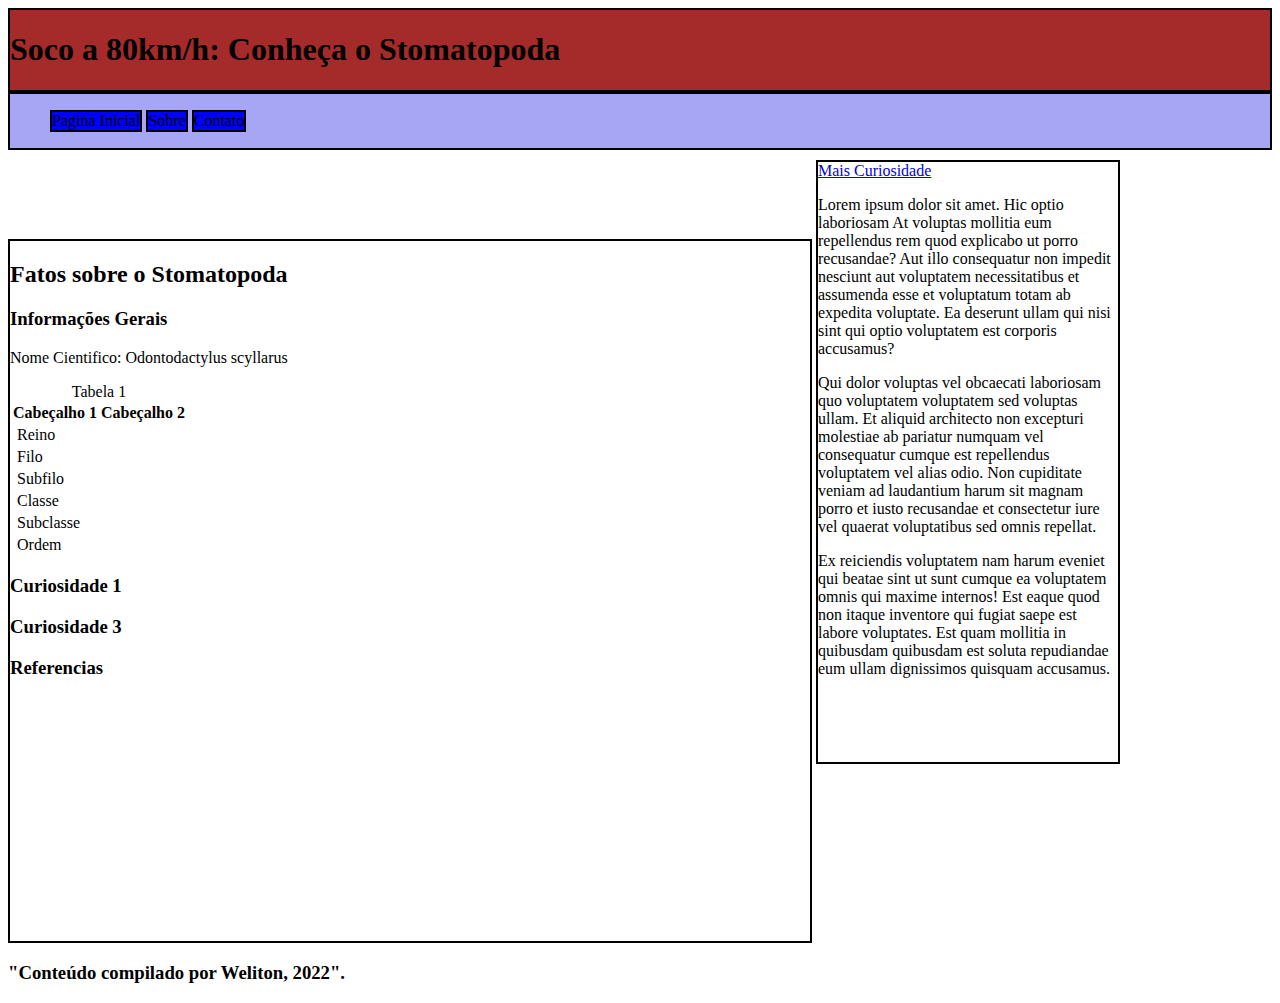
<file: fundamentos/bloco-3-introducao-a-html-e-css/dia-4-html-semantico/index.html>
<!DOCTYPE html>
<html lang="en">
<head>
    <meta charset="UTF-8">
    <meta http-equiv="X-UA-Compatible" content="IE=edge">
    <meta name="viewport" content="width=device-width, initial-scale=1.0">
    <link rel="stylesheet" href="style.css">
    <title>Artigo</title>
</head>
<body>
    <header>
        <h1>Soco a 80km/h: Conheça o Stomatopoda</h1>
    </header>
    <nav>
        <ul id="nav-menu">
            <li class="nav-block">Pagina Inicial</li>
            <li class="nav-block">Sobre</li>
            <li class="nav-block">Contato</li>
        </ul>
    </nav>
    <main id="main">
        <article>
            <h2>Fatos sobre o Stomatopoda</h2>
            <section>
                <h3>Informações Gerais</h3>
             <p>Nome Cientifico: Odontodactylus scyllarus</p>
            <table class="demo">
                <caption>Tabela 1</caption>
                <thead>
                <tr>
                    <th>Cabeçalho 1</th>
                    <th>Cabeçalho 2</th>
                </tr>
                </thead>
                <tbody>
                <tr>
                    <td>&nbsp;Reino</td>
                    <td>&nbsp;</td>
                </tr>
                <tr>
                    <td>&nbsp;Filo</td>
                    <td>&nbsp;</td>
                </tr>
                <tr>
                    <td>&nbsp;Subfilo</td>
                    <td>&nbsp;</td>
                </tr>
                <tr>
                    <td>&nbsp;Classe</td>
                    <td>&nbsp;</td>
                </tr>
                <tr>
                    <td>&nbsp;Subclasse&nbsp;</td>
                    <td>&nbsp;</td>
                </tr>
                <tr>
                    <td>&nbsp;Ordem</td>
                    <td>&nbsp;</td>
                </tr>
                <tbody>
            </table>
            </section>
            <section>
                <h3>Curiosidade 1</h3>
            </section>
            <section>
                <h3>Curiosidade 3</h3>
            </section>
            <section>
                <h3>Referencias</h3>
            </section>
        </article>
    </main>
    <aside>
        <a href="#">Mais Curiosidade</a>
        <p>Lorem ipsum dolor sit amet. Hic optio laboriosam At voluptas mollitia eum repellendus  rem quod explicabo ut porro recusandae? Aut illo consequatur non impedit nesciunt aut voluptatem necessitatibus et assumenda esse et voluptatum totam ab expedita voluptate. Ea deserunt ullam qui nisi sint qui optio voluptatem est corporis accusamus? </p><p>Qui dolor voluptas vel obcaecati laboriosam quo voluptatem voluptatem sed voluptas ullam. Et aliquid architecto non excepturi molestiae ab pariatur numquam vel consequatur cumque est repellendus voluptatem vel alias odio. Non cupiditate veniam ad laudantium harum sit magnam porro et iusto recusandae et consectetur iure vel quaerat voluptatibus sed omnis repellat. </p><p>Ex reiciendis voluptatem nam harum eveniet qui beatae sint ut sunt cumque ea voluptatem omnis qui maxime internos! Est eaque quod non itaque inventore qui fugiat saepe est labore voluptates. Est quam mollitia in quibusdam quibusdam est soluta repudiandae eum ullam dignissimos  quisquam accusamus. </p>

    </aside>
    <footer>
        <h3>"Conteúdo compilado por Weliton, 2022".</h3>
    </footer>
</body>
</html>
</file>
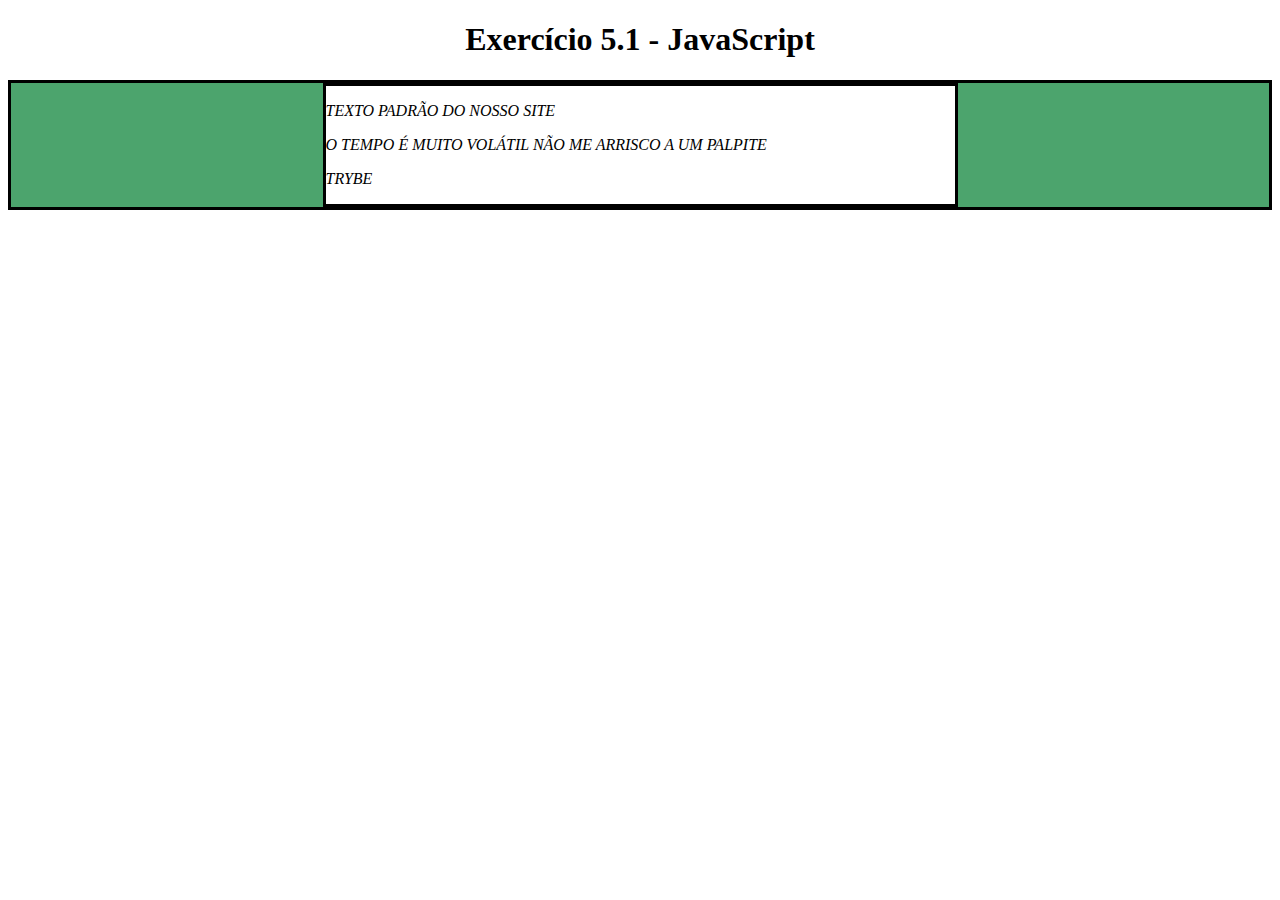
<file: fundamentos/bloco-5-javascript-dom-eventos-e-web-storage/dia-1-javascript-dom-e-seletores/dom-eventos.html>
<!DOCTYPE html>
<html>
  <head>
    <meta charset="UTF-8" />
    <meta name="viewport" content="width=device-width" />
    <title>Exercício 5.1</title>
    
    <style>
      main, section {
        border-color: black;
        border-style: solid;
      }

      .title {
        text-align: center;
      }

      .main-content {
        background-color: yellow;
      }

      .main-content .center-content {
        background-color: red;
        width: 50%;
        margin: 0 auto;
      }

      .main-content .center-content p {
        font-style: italic;
      }
    </style>
  </head>
  <body>
    <header> 
      <h1 class="title">Exercício 5.1 - JavaEscripito </h1>
    </header>    
    <main class="main-content">
      <section class="center-content">
        <p>Texto padrão do nosso site</p>
        <p>-----</p>
        <p>Trybe</p>
      </section>
    </main>
    <script>
        /*
        Aqui você vai modificar os elementos já existentes utilizando apenas as funções:
        - document.getElementById()
        - document.getElementsByClassName()
        - document.getElementsByTagName()

        Crie e execute uma função que mude o texto na tag `<p>-----</p>`, para uma descrição de como você se vê daqui a 2 anos. (Não gaste tempo pensando no texto e sim realizando o exercício)
        Crie e execute uma função que mude a cor do quadrado amarelo para o verde da Trybe (rgb(76,164,109)).
        Crie e execute uma função que mude a cor do quadrado vermelho para branco.
        Crie e execute uma função que corrija o texto da tag <h1>.
        Crie e execute uma função que modifique todo o texto da tag <p> para maiúsculo.
        Crie e execute uma função que exiba o conteúdo de todas as tags <p> no console.
        */
      //
      document.getElementsByTagName("p")[1].innerText="O tempo é muito volátil não me arrisco a um palpite";
      //
      //
      document.getElementsByClassName("main-content")[0].style="background-color: rgb(76,164,109)";
      //
      //
      document.getElementsByClassName("center-content")[0].style="background-color: white";
      //
      //
      document.getElementsByClassName("title")[0].innerText="Exercício 5.1 - JavaScript";
      //
      //
      let arrayP=document.getElementsByTagName("p");
      for(let i=0;i<arrayP.length;i+=1){
        arrayP[i].innerText=arrayP[i].innerText.toUpperCase();
        console.log(arrayP[i].innerText);
      }
      //      
    </script>
  </body>
</html>
</file>
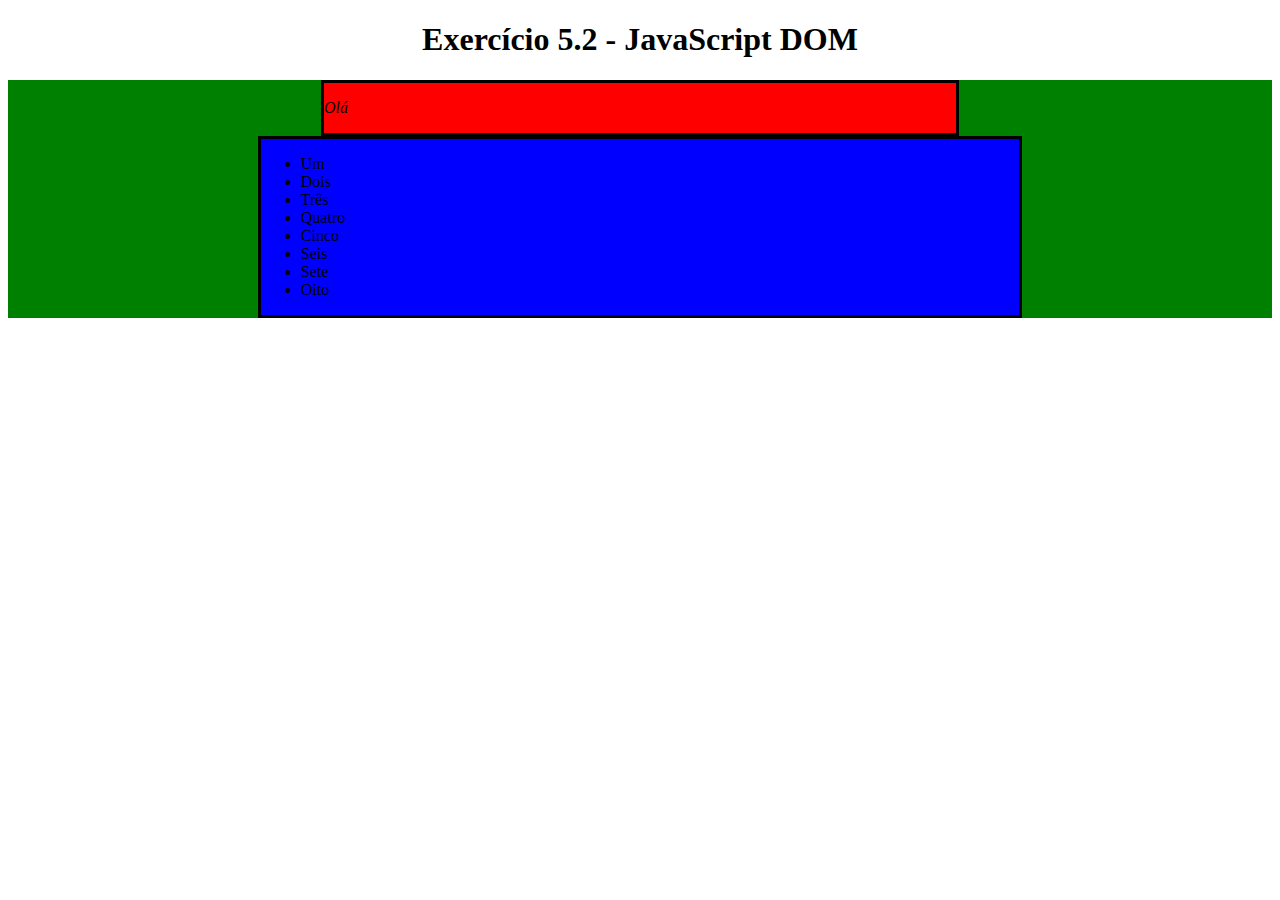
<file: fundamentos/bloco-5-javascript-dom-eventos-e-web-storage/dia-2-javascript-trabalhando-com-elementos/exercicio.html>
<!DOCTYPE html>
<html>
  <head>
    <meta charset="UTF-8" />
    <meta name="viewport" content="width=device-width" />
    <title>Exercício 5.2</title>
    <style>
      section {
        border-color: black;
        border-style: solid;
      }

      .title {
        text-align: center;
      }

      .main-content {
        background-color: yellow;
      }

      .main-content .center-content {
        background-color: red;
        width: 50%;
        margin-left: auto;
        margin-right: auto;
      }

      .main-content .center-content p {
        font-style: italic;
      }

      .main-content .left-content {
        background-color: green;
        width: 60%;
        margin-left: 0;
        margin-right: auto;
      }

      .main-content .left-content .small-image {
        display: block;
        margin-left: auto;
        margin-right: auto;
        border-radius: 100%;
      }

      .main-content .right-content {
        background-color: blue;
        width: 60%;
        margin-left: auto;
        margin-right: 0;
      }

      .main-content .description {
        text-align: center;
      }
    </style>
  </head>
  <body>
    <script>
        //Ex 1 e 10
            let localBody= document.querySelector('body');
            let title1= document.createElement('h1');
            title1.className="title";
            title1.innerText= 'Exercício 5.2 - JavaScript DOM';
            localBody.appendChild(title1);

        //Ex 2
            let tagMain=document.createElement('main');
            tagMain.className="main-content";
            localBody.appendChild(tagMain);

        //Ex 3
            localMain= document.querySelector('main');
            let tagSection= document.createElement('section');
            tagSection.className="center-content";
            localMain.appendChild(tagSection);
        
        //Ex 4
            let tagP= document.createElement('p');
            tagP.innerText="Olá"
            localMain.firstElementChild.appendChild(tagP);           

        //Ex 5 e 6
            let tagSection1= document.createElement('section');
            let tagSection2= document.createElement('section');
            tagSection1.className="left-content";
            tagSection2.className="right-content";
            localMain.appendChild(tagSection1);
            localMain.appendChild(tagSection2);

        //Ex 7
            let tagImg=document.createElement('img');
            tagImg.src="https://picsum.photos/200";
            tagImg.className="small-image";
            document.querySelector('.left-content').appendChild(tagImg);

        //Ex 8
            let tagUl=document.createElement('ul');
            document.querySelector('.right-content').appendChild(tagUl);
            let numbers=['Um', 'Dois', 'Três', 'Quatro', 'Cinco', 'Seis', 'Sete', 'Oito', 'Nove', 'Dez'];
            for(number of numbers){
              let tagLi=document.createElement('li');
              tagLi.innerText=number;
              document.querySelector('.right-content').firstElementChild.appendChild(tagLi);
            }
        //Ex 9 e 11
            let tagH3=[];        
            for(i=0;i<3;i+=1){
            tagH3[i]=document.createElement('h3');
            tagH3[i].className="description";
            localMain.appendChild(tagH3[i]);
            }
        //Ex 12
            const sectionLeftContent = document.getElementsByClassName('left-content')[0];
            localMain.removeChild(sectionLeftContent);

      // 4. Centralize a `section` criado no passo 6 (aquele que possui a classe `right-content`). Dica: para centralizar, basta configurar o `margin-right: auto` da `section`;
      const sectionRightContent = document.getElementsByClassName('right-content')[0];
      sectionRightContent.style.marginRight='auto';
      
      // 5. Troque a cor de fundo do elemento pai da `section` criada no passo 3 (aquela que possui a classe `center-content`) para a cor verde;
      const sectionCenterContent = document.getElementsByClassName('center-content')[0];
      sectionCenterContent.parentNode.style.backgroundColor = 'green';

      // 6.Remova os dois últimos elementos ( nove e dez ) da lista criada no passo 8.
      const ul = document.getElementsByTagName('ul')[0];
      ul.lastChild.remove();
      ul.lastChild.remove();
    </script>
  </body>
</html>
</file>
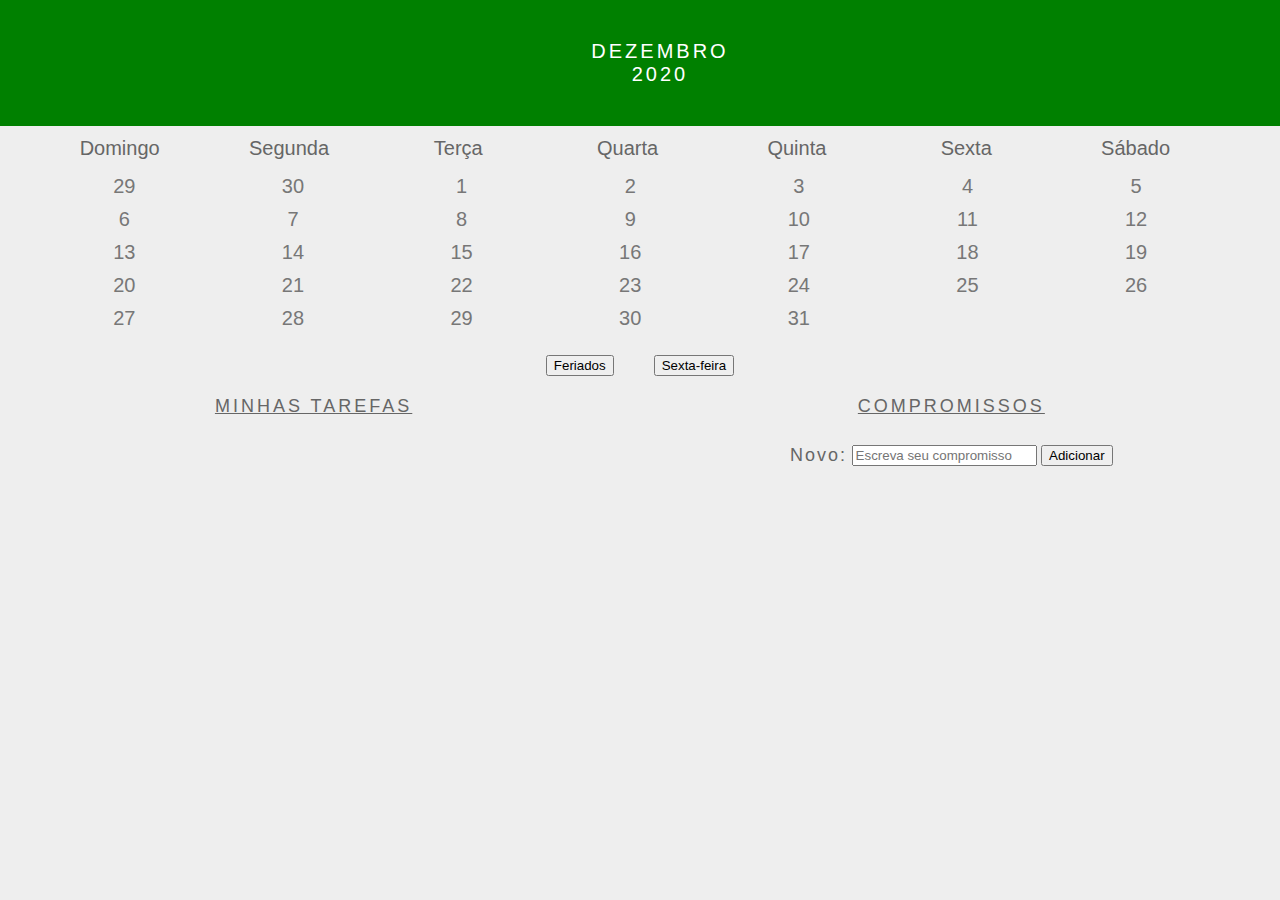
<file: fundamentos/bloco-5-javascript-dom-eventos-e-web-storage/dia-3-javascript-eventos/exercicio.html>
<!DOCTYPE html>
<html>
  <head>
    <link rel="stylesheet" href="style.css">
    <meta charset="UTF-8" />
    <meta name="viewport" content="width=device-width" />
    <title>Calendar</title>
  </head>
  <body>
    <header class="month-container">
      <ul>
        <li id="month">Dezembro</li>
        <li id="year">2020</li>
      </ul>
    </header>
    <div class="week-days-container">
      <ul class="week-days">
      </ul>
    </div>
    <div class="days-container">
      <ul id="days">
      </ul>
    </div>
    <div class="buttons-container">
    </div>
    <section class="tasks-container">
      <div class="my-tasks">
        <h3>MINHAS TAREFAS</h3>
      </div>
      <div class="input-container">
        <h3>COMPROMISSOS</h3>
        <label for="task-input">Novo:</label>
        <input type="text"
          id="task-input"
          placeholder="Escreva seu compromisso"
        >
        <button id="btn-add">Adicionar</button>
      </div>
      <div class="task-list-container">
        <ul class="task-list">
        </ul>
      </div>
    </section>
    <script src="script.js"></script>
  </body>
</html>
</file>
<file: fundamentos/bloco-3-introducao-a-html-e-css/dia-4-html-semantico/style.css>
header{
    background-color: brown;
    border: 2px solid;
}
nav{
    background-color: rgba(126, 126, 240, 0.692);
    border: 2px solid;
}
.nav-block{
    display: inline-block;
    background-color: blue;
    border: 2px solid;
}
main{
    width: 800px;
    height: 600px;
    display: inline-block;
    border: 2px solid;
    padding-bottom: 100px;
}
aside{
    margin-top: 10px;
    display: inline-block;
    height: 600px;
    width: 300px;
    border: 2px solid;
}
aside a{
    text-align: center;
}
</file>
<file: fundamentos/bloco-5-javascript-dom-eventos-e-web-storage/dia-3-javascript-eventos/style.css>
* {
    margin: 0;
  }
  
  body {
    font-family: Verdana, Geneva, Tahoma, sans-serif;
    background-color: #eee;
  }
  
  button {
    margin: 20px;
  }
  
  #btn-add {
    margin: 0;
  }
  
  .buttons-container {
    background-color: #eee;
    display: inline-block;
    text-align: center;
    width: 100%;
  }
  
  #days {
    margin: 0;
  }
  
  #days li {
    color: #777;
    display: inline-block;
    font-size:20px;
    margin: 5px 0;
    text-align: center;
    vertical-align: middle;
    width: 13.6%;
  }
  
  .input-container {
    width: 49%;
    height: 100px;
    display: inline-block;
  }
  
  input {
    margin-top: 8px;
  }
  
  label {
    color: #666;
    font-size: 18px;
    font-weight: 500;
    letter-spacing: 2px;
    vertical-align: middle;
  }
  
  .month-container {
    background: green;
    padding: 40px 25px;
    text-align: center;
  }
  
  .month-container ul li {
    color:white;
    font-size: 20px;
    letter-spacing: 3px;
    list-style-type: none;
    text-transform: uppercase;
  }
  
  .my-tasks {
    clear: both;
    float: left;
    height: 100px;
    vertical-align: middle;
    width: 49%;
  }
  
  .my-tasks div {
    border: 1px solid black;
    border-radius: 100%;
    box-shadow: 0 4px 8px 0 rgba(0, 0, 0, 0.2), 0 6px 20px 0 rgba(0, 0, 0, 0.19);
    display: inline-block;
    height: 35px;
    margin-left: 10px;
    vertical-align: middle;
    width: 35px;
  }
  
  .my-tasks div:hover {
    height: 45px;
    width: 45px;
  }
  
  .my-tasks span {
    color: #666;
    font-size: 18px;
    font-weight: 500;
    letter-spacing: 3px;
    padding-bottom: 10px;
    vertical-align: middle;
  }
  
  .tasks-container {
    height: 130px;
    justify-content: center;
    text-align: center;
    width: 100%;
  }
  
  .tasks-container h3 {
    color: #666;
    font-size: 18px;
    font-weight: 500;
    margin-bottom: 20px;
    text-decoration: underline;
    letter-spacing: 3px;
  }
  
  .task-list {
    margin-top: 20px;
  }
  
  .task-list-container {
    display: inline-block;
  }
  
  .task-list-container ul {
    list-style-type: none;
    padding: 0;
    color: #666;
    font-size: 18px;
    font-weight: 500;
    letter-spacing: 2px;
    vertical-align: middle;
  }
  
  .week-days-container {
    margin-left: 35px;
  }
  
  .week-days li {
    color: #666;
    display: inline-block;
    text-align: center;
    vertical-align: middle;
    width: 13.6%;
  }
  
  .week-days {
    font-size: 20px;
    margin: 0px;
    padding: 10px 0;
  }
</file>
